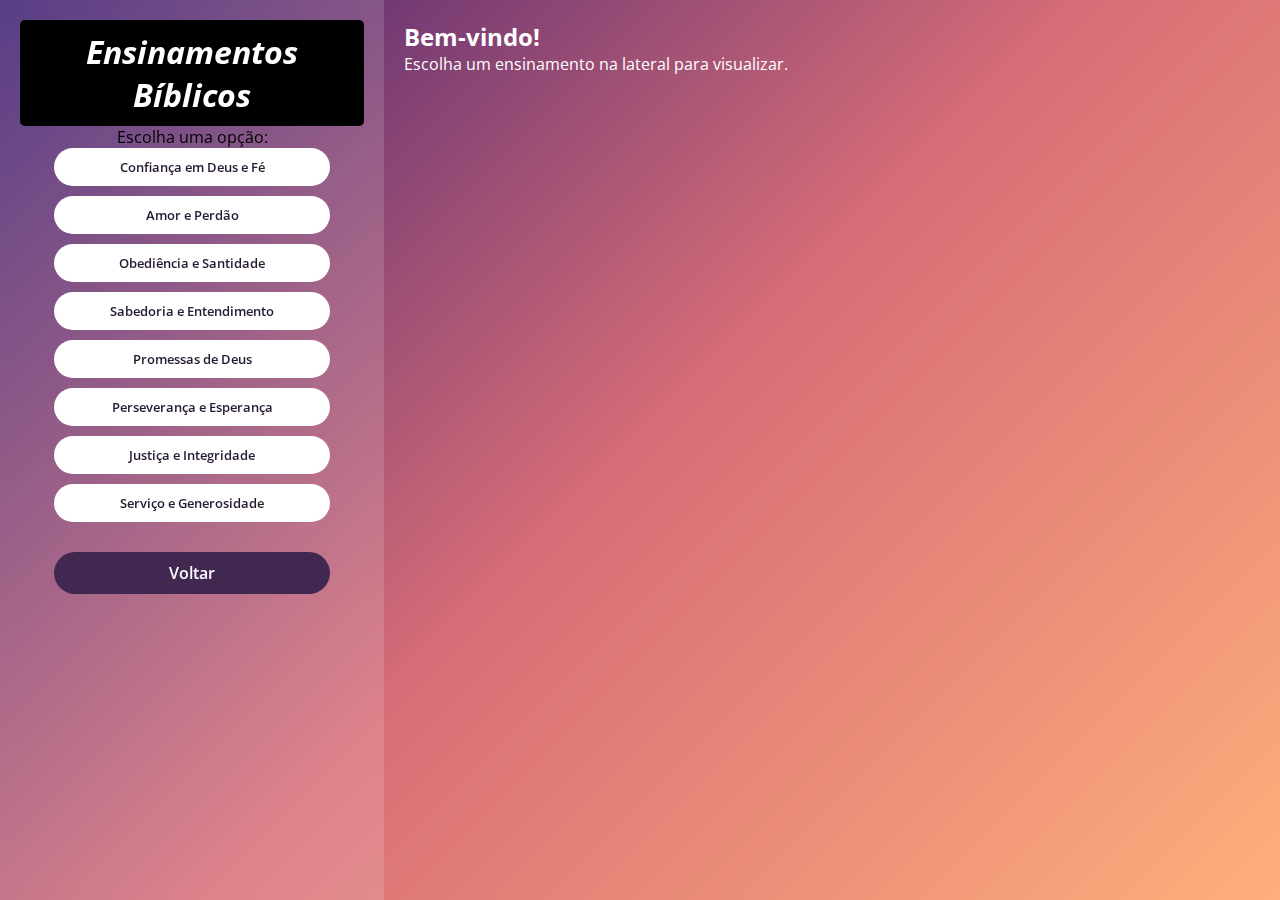
<file: pagina1.html>
<!DOCTYPE html>
<html lang="pt-br">

<head>
    <meta charset="UTF-8">
    <meta name="viewport" content="width=device-width, initial-scale=1.0">
    <title>Jesus é o único Caminho</title>
    <link rel="icon" type="image/png" href="img.bt/logo.png">
    <style>
        @import url("https://fonts.googleapis.com/css2?family=Open+Sans:wght@200;300;400;500;600;700&display=swap");

        * {
            margin: 0;
            padding: 0;
            box-sizing: border-box;
            font-family: "Open Sans", sans-serif;
        }

        body {
            display: flex;
            min-height: 100vh;
            width: 100%;
            background: linear-gradient(135deg, #3a1c71, #d76d77, #ffaf7b);
            position: relative;
            overflow: hidden;
        }

        .particles {
            position: absolute;
            width: 100%;
            height: 100%;
            top: 0;
            left: 0;
            pointer-events: none;
        }

        .sidebar {
            width: 30%;
            padding: 20px;
            background: rgba(255, 255, 255, 0.15);
            backdrop-filter: blur(10px);
            display: flex;
            flex-direction: column;
            align-items: center;
        }

        .content {
            width: 70%;
            padding: 20px;
            color: white;
        }

        h1 {
            font-size: 32px;
            font-weight: bold;
            color: #fff;
            background-color: #000;
            font-style: italic;
            padding: 10px;
            border-radius: 5px;
            text-align: center;
        }

        .button-container {
            display: flex;
            flex-direction: column;
            gap: 10px;
            width: 100%;
            align-items: center;
        }

        .button-container button, .back-button {
            background-color: #ffffff;
            color: #271930;
            font-weight: 600;
            text-decoration: none;
            padding: 10px;
            border-radius: 25px;
            text-align: center;
            transition: all 0.3s ease;
            border: none;
            cursor: pointer;
            width: 80%;
        }

        .button-container button:hover, .back-button:hover {
            background: #402850;
            color: white;
            transform: scale(1.05);
        }

        .back-button {
            margin-top: 20px;
            color: #fcfafd;
            background-color: #402850;
            display: flex;
            justify-content: center;
        }
    </style>
</head>

<body>
    <div class="sidebar">
        <h1>Ensinamentos Bíblicos</h1>
        <p>Escolha uma opção:</p>
        <div class="button-container">
            <button onclick="showContent('Confiança em Deus e Fé')">Confiança em Deus e Fé</button>
            <button onclick="showContent('Amor e Perdão')">Amor e Perdão</button>
            <button onclick="showContent('Obediência e Santidade')">Obediência e Santidade</button>
            <button onclick="showContent('Sabedoria e Entendimento')">Sabedoria e Entendimento</button>
            <button onclick="showContent('Promessas de Deus')">Promessas de Deus</button>
            <button onclick="showContent('Perseverança e Esperança')">Perseverança e Esperança</button>
            <button onclick="showContent('Justiça e Integridade')">Justiça e Integridade</button>
            <button onclick="showContent('Serviço e Generosidade')">Serviço e Generosidade</button>
            <a href="index.html" class="back-button">Voltar</a>
        </div>
    </div>

    <div class="content" id="content">
        <h2>Bem-vindo!</h2>
        <p>Escolha um ensinamento na lateral para visualizar.</p>
    </div>

    <script>
        const contentData = {
            "Confiança em Deus e Fé": `<h2>Confiança em Deus e Fé</h2>
                <p><strong>Gênesis 15:1-6</strong> Depois destas coisas, veio a palavra do Senhor a Abrão...</p>
                <p><strong>Êxodo 14:13-14</strong> Moisés, porém, disse ao povo: Não temais...</p>
                <p><strong>Êxodo 33:14</strong> Disse, pois, o Senhor: A minha presença irá contigo...</p>
                <p><strong>Números 14:8-9</strong> Se o Senhor se agradar de nós...</p>
                <p><strong>Deuteronômio 31:6</strong> Esforçai-vos e animai-vos...</p>
                <p><strong>Salmos 23:1-4</strong> O Senhor é o meu pastor...</p>
                <p><strong>Salmos 27:1-3</strong> O Senhor é a minha luz e a minha salvação...</p>
                <p><strong>Salmos 46:1-3</strong> Deus é o nosso refúgio e fortaleza...</p>
                <p><strong>Provérbios 3:5-6</strong> Confia no Senhor de todo o teu coração...</p>
                <p><strong>Isaías 26:3-4</strong> Tu conservarás em paz aquele cuja mente está firme em ti...</p>
                <p><strong>Isaías 41:10</strong> Não temas, porque eu sou contigo...</p>
                <p><strong>Jeremias 17:7-8</strong> Bendito o varão que confia no Senhor...</p>
                <p><strong>Daniel 3:16-18</strong> Responderam Sadraque, Mesaque e Abede-Nego...</p>
                <p><strong>Filipenses 4:13</strong> Posso todas as coisas naquele que me fortalece.</p>`,
            "Amor e Perdão": `<h2>Amor e Perdão</h2>
                <p><strong>Levítico 19:18</strong>...</p>
                <p><strong>Levítico 19:33-34</strong>...</p>
                <p><strong>Mateus 5:43-48</strong>...</p>
                <p><strong>Mateus 7:7-12</strong>...</p>
                <p><strong>Lucas 6:27-36</strong>...</p>
                <p><strong>Lucas 10:25-37</strong>...</p>
                <p><strong>1 João 3:11-18</strong>...</p>
                <p><strong>1 João 4:7-11</strong>...</p>
                <p><strong>Efésios 4:29-32</strong>...</p>`,
        };

        function showContent(topic) {
            let contentDiv = document.getElementById("content");
            let text = contentData[topic] || "Conteúdo não encontrado.";
            contentDiv.innerHTML = text;
        }
    </script>
</body>

</html>
</file>
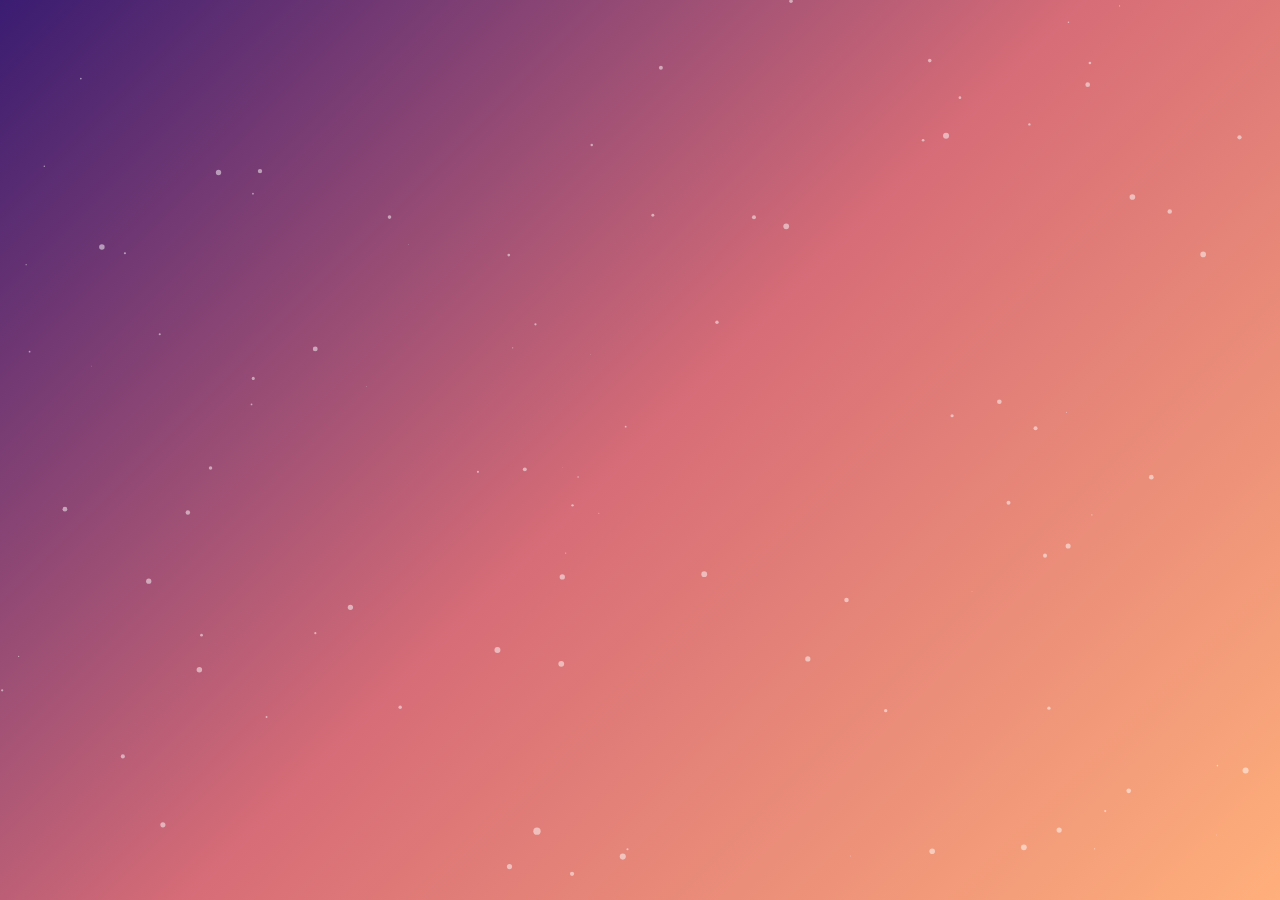
<file: pagina2.html>
<!DOCTYPE html>
<html lang="pt-br">
<head>
    <meta charset="UTF-8">
    <meta name="viewport" content="width=device-width, initial-scale=1.0">
    <title>Jesus é o único Caminho</title>
    <link rel="icon" type="image/png" href="img.bt/logo.png">
    <link rel="stylesheet" href="pagina2.css">
</head>
<body>
    <h1>Devocional</h1>
    <p>Reflexões para o seu crescimento espiritual.</p>

    <div class="container">
        <div class="section">
            <h2>O que é Devocional?</h2>
            <p>O devocional é um momento especial dedicado a buscar a presença de Deus, meditar em Sua Palavra e orar.</p>
        </div>

        <div class="section">
            <h2>Relacionamento com Deus</h2>
            <p>É fundamental manter um relacionamento constante com Deus por meio da oração, leitura da Bíblia e meditação na Sua Palavra.</p>
            <p><strong>Versículos:</strong></p>
            <ul>
                <li><b>Tiago 4:8</b> - "Chegai-vos a Deus, e ele se chegará a vós." </li>
                <li><b>Jeremias 29:13</b> - "Buscar-me-eis e me achareis, quando me buscardes de todo o vosso coração." </li>
            </ul>
        </div>

        <div class="section">
            <h2>Relacionamento com Jesus</h2>
            <p>Jesus nos ensina a viver uma vida de amor, perdão e obediência.</p>
            <p><strong>Versículos:</strong></p>
            <ul>
                <li><b>João 15:5</b> - "Eu sou a videira, vós sois os ramos." </li>
                <li><b>Mateus 11:28</b> - "Vinde a mim, todos os que estais cansados." </li>
            </ul>
        </div>

        <div class="section">
            <h2>Mudando Nossos Atos para Agradar a Deus</h2>
            <p>Deus nos chama a viver uma vida transformada, onde nossos pensamentos, palavras e ações estejam alinhados com Sua vontade.</p>
            <p><strong>Versículos:</strong></p>
            <ul>
                <li><b>Romanos 12:2</b> - "Transformai-vos pela renovação da vossa mente."</li>
                <li><b>Colossenses 3:23</b> - "Tudo o que fizerdes, fazei-o de todo o coração."</li>
            </ul>
        </div>
    </div>
    <a href="index.html">Voltar</a>
    
    <!-- Efeito de partículas -->
<canvas class="particles"></canvas>

<script>
    const canvas = document.querySelector(".particles");
    const ctx = canvas.getContext("2d");

    canvas.width = window.innerWidth;
    canvas.height = window.innerHeight;

    let particlesArray = [];

    class Particle {
        constructor() {
            this.x = Math.random() * canvas.width;
            this.y = Math.random() * canvas.height;
            this.size = Math.random() * 3 + 1;
            this.speedX = Math.random() * 1.5 - 0.75;
            this.speedY = Math.random() * 1.5 - 0.75;
        }

        update() {
            this.x += this.speedX;
            this.y += this.speedY;

            if (this.size > 0.2) this.size -= 0.02;
        }

        draw() {
            ctx.fillStyle = "rgba(255, 255, 255, 0.5)";
            ctx.beginPath();
            ctx.arc(this.x, this.y, this.size, 0, Math.PI * 2);
            ctx.fill();
        }
    }

    function initParticles() {
        particlesArray = [];
        for (let i = 0; i < 100; i++) {
            particlesArray.push(new Particle());
        }
    }

    function animateParticles() {
        ctx.clearRect(0, 0, canvas.width, canvas.height);

        for (let i = 0; i < particlesArray.length; i++) {
            particlesArray[i].update();
            particlesArray[i].draw();

            if (particlesArray[i].size <= 0.2) {
                particlesArray.splice(i, 1);
                particlesArray.push(new Particle());
            }
        }

        requestAnimationFrame(animateParticles);
    }

    window.addEventListener("resize", function () {
        canvas.width = window.innerWidth;
        canvas.height = window.innerHeight;
        initParticles();
    });

    initParticles();
    animateParticles();
</script>

</body>
</html>
</file>
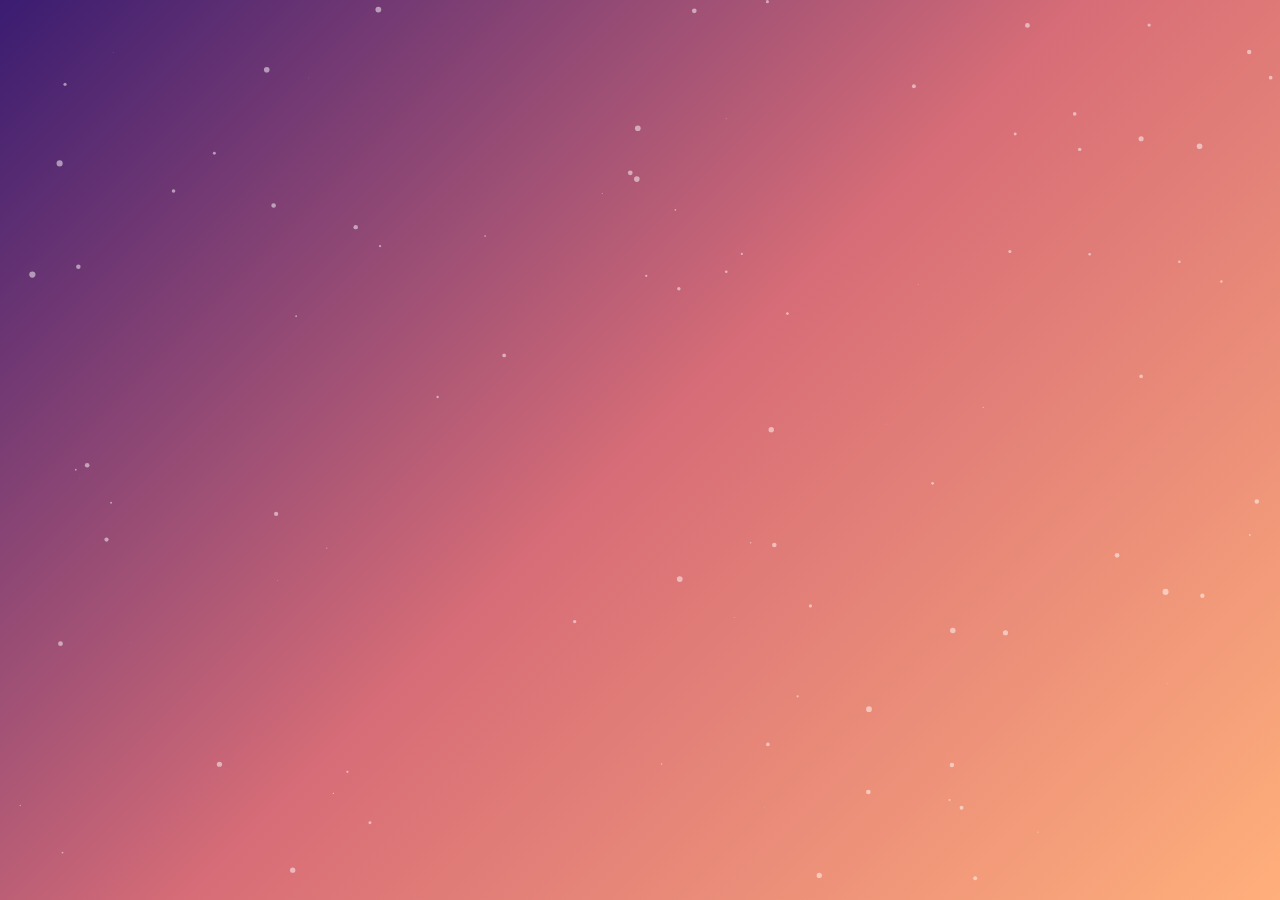
<file: pagina3.html>
<!DOCTYPE html>
<html lang="pt-br">
<head>
    <meta charset="UTF-8">
    <meta name="viewport" content="width=device-width, initial-scale=1.0">
    <title>Jesus é o único Caminho</title>
    <link rel="icon" type="image/png" href="img.bt/logo.png">
    <link rel="stylesheet" href="pagina3.css">
</head>
<body>
    <h1>Oração e Jejum</h1>
    <p>Descubra a importância da oração e do jejum para fortalecer sua caminhada com Deus.</p>

    <div class="container">
        <!-- Seção 1: Oração -->
        <div class="section">
            <h2>Oração</h2>
            <p>A oração é a comunicação direta com Deus. Devemos orar com fé e humildade.</p>
            <p><strong>Versículos sobre oração:</strong></p>
            <ul>
                <li><b>1 Tessalonicenses 5:17</b> - "Orem sem cessar."</li>
                <li><b>Mateus 6:6</b> - "Quando você orar, vá para seu quarto, feche a porta e ore a seu Pai, que está no secreto."</li>
                <li><b>Filipenses 4:6</b> - "Não andem ansiosos por coisa alguma, mas em tudo, pela oração e súplicas, com ação de graças, apresentem seus pedidos a Deus."</li>
            </ul>
        </div>

        <!-- Seção 2: Tipos de Oração -->
        <div class="section">
            <h2>Tipos de Oração</h2>
            <ul>
                <li><b>Oração de Adoração</b> - Expressa amor e reverência a Deus. <i>(Salmo 95:6)</i></li>
                <li><b>Oração de Confissão</b> - Pedir perdão pelos pecados. <i>(1 João 1:9)</i></li>
                <li><b>Oração de Intercessão</b> - Orar pelos outros. <i>(1 Timóteo 2:1)</i></li>
                <li><b>Oração de Ação de Graças</b> - Agradecer a Deus por Suas bênçãos. <i>(1 Tessalonicenses 5:18)</i></li>
                <li><b>Oração de Petição</b> - Pedir algo a Deus. <i>(Mateus 7:7)</i></li>
            </ul>
        </div>

        <!-- Seção 3: Jejum -->
        <div class="section">
            <h2>Jejum</h2>
            <p>O jejum bíblico é um tempo de consagração e busca por Deus.</p>
            <p><strong>Versículos sobre jejum:</strong></p>
            <ul>
                <li><b>Mateus 6:16-18</b> - Jesus ensina que o jejum deve ser feito de forma discreta, para Deus e não para os homens.</li>
                <li><b>Isaías 58:6</b> - "O jejum que desejo não é este: soltar as correntes da injustiça, desatar as cordas do jugo, pôr em liberdade os oprimidos e romper todo jugo?"</li>
                <li><b>Atos 13:2</b> - Os discípulos jejuavam antes de tomar decisões importantes.</li>
            </ul>
        </div>

        <!-- Seção 4: Tipos de Jejum -->
        <div class="section">
            <h2>Tipos de Jejum</h2>
            <ul>
                <li><b>Jejum Completo</b> - Sem alimentos e bebidas. <i>(Ester 4:16)</i></li>
                <li><b>Jejum Parcial</b> - Apenas certos tipos de alimentos. <i>(Daniel 10:3)</i></li>
                <li><b>Jejum de Propósito</b> - Para consagração e busca espiritual. <i>(Lucas 4:2)</i></li>
            </ul>
        </div>
    </div>
    <!-- Efeito de partículas -->
<canvas class="particles"></canvas>

<script>
    const canvas = document.querySelector(".particles");
    const ctx = canvas.getContext("2d");

    canvas.width = window.innerWidth;
    canvas.height = window.innerHeight;

    let particlesArray = [];

    class Particle {
        constructor() {
            this.x = Math.random() * canvas.width;
            this.y = Math.random() * canvas.height;
            this.size = Math.random() * 3 + 1;
            this.speedX = Math.random() * 1.5 - 0.75;
            this.speedY = Math.random() * 1.5 - 0.75;
        }

        update() {
            this.x += this.speedX;
            this.y += this.speedY;

            if (this.size > 0.2) this.size -= 0.02;
        }

        draw() {
            ctx.fillStyle = "rgba(255, 255, 255, 0.5)";
            ctx.beginPath();
            ctx.arc(this.x, this.y, this.size, 0, Math.PI * 2);
            ctx.fill();
        }
    }

    function initParticles() {
        particlesArray = [];
        for (let i = 0; i < 100; i++) {
            particlesArray.push(new Particle());
        }
    }

    function animateParticles() {
        ctx.clearRect(0, 0, canvas.width, canvas.height);

        for (let i = 0; i < particlesArray.length; i++) {
            particlesArray[i].update();
            particlesArray[i].draw();

            if (particlesArray[i].size <= 0.2) {
                particlesArray.splice(i, 1);
                particlesArray.push(new Particle());
            }
        }

        requestAnimationFrame(animateParticles);
    }

    window.addEventListener("resize", function () {
        canvas.width = window.innerWidth;
        canvas.height = window.innerHeight;
        initParticles();
    });

    initParticles();
    animateParticles();
</script>

</body>
<a href="index.html">Voltar</a>
</html>
</file>
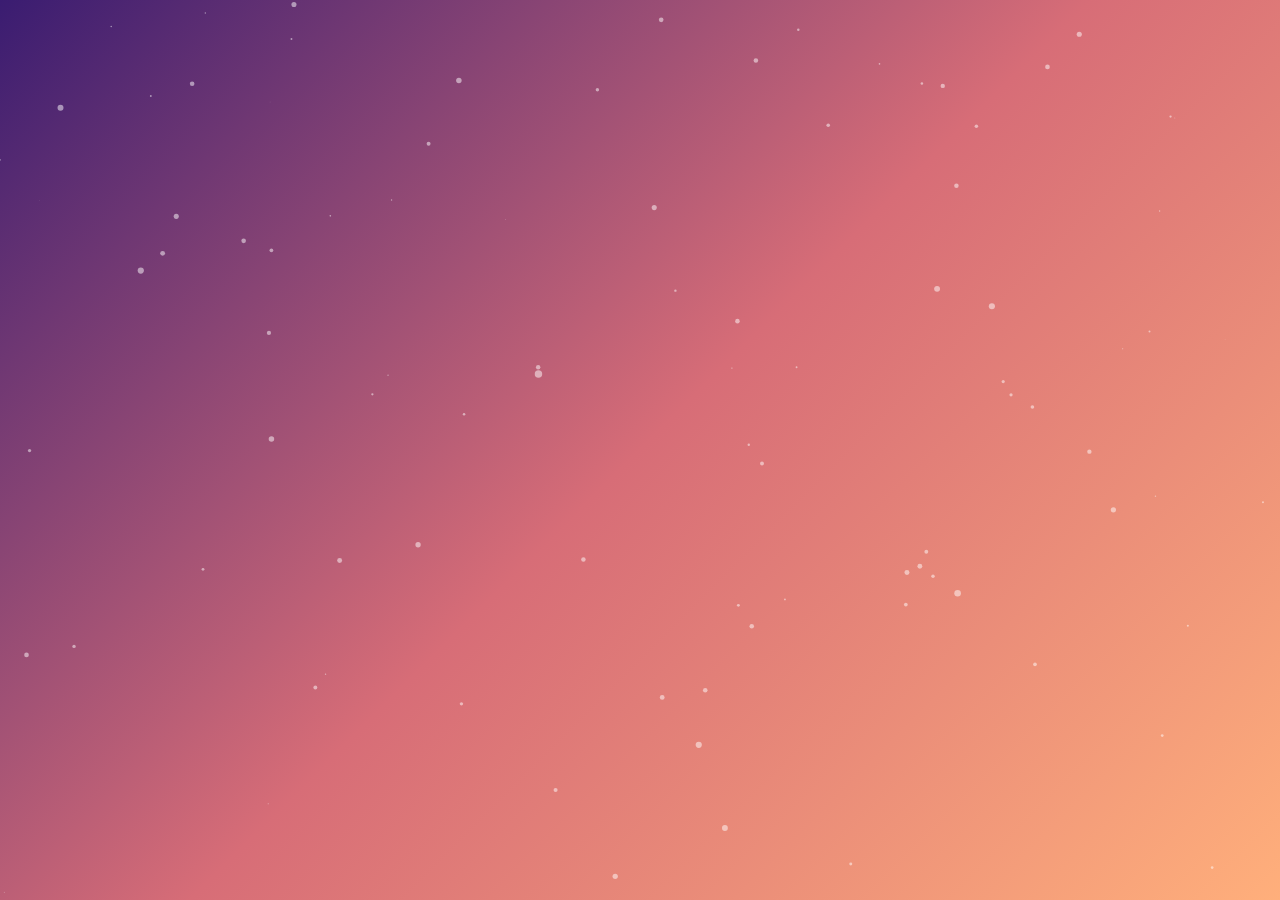
<file: pagina4.html>
<!DOCTYPE html>
<html lang="pt-br">
<head>
    <meta charset="UTF-8">
    <meta name="viewport" content="width=device-width, initial-scale=1.0">
    <title>Jesus é o único Caminho</title>
    <link rel="icon" type="image/png" href="img.bt/logo.png">
    <link rel="stylesheet" href="pagina4.css">

</head>

<body>
    <div class="container">
        <div class="section">
            <p>Versículos Bíblicos:</p>
            <div id="frase"></div>
            <button onclick="mostrarFrase()">Clique aqui!</button>
        </div>
    </div>

    <script src="script.js"></script>
    <!-- Efeito de partículas -->
<canvas class="particles"></canvas>

<script>
    const canvas = document.querySelector(".particles");
    const ctx = canvas.getContext("2d");

    canvas.width = window.innerWidth;
    canvas.height = window.innerHeight;

    let particlesArray = [];

    class Particle {
        constructor() {
            this.x = Math.random() * canvas.width;
            this.y = Math.random() * canvas.height;
            this.size = Math.random() * 3 + 1;
            this.speedX = Math.random() * 1.5 - 0.75;
            this.speedY = Math.random() * 1.5 - 0.75;
        }

        update() {
            this.x += this.speedX;
            this.y += this.speedY;

            if (this.size > 0.2) this.size -= 0.02;
        }

        draw() {
            ctx.fillStyle = "rgba(255, 255, 255, 0.5)";
            ctx.beginPath();
            ctx.arc(this.x, this.y, this.size, 0, Math.PI * 2);
            ctx.fill();
        }
    }

    function initParticles() {
        particlesArray = [];
        for (let i = 0; i < 100; i++) {
            particlesArray.push(new Particle());
        }
    }

    function animateParticles() {
        ctx.clearRect(0, 0, canvas.width, canvas.height);

        for (let i = 0; i < particlesArray.length; i++) {
            particlesArray[i].update();
            particlesArray[i].draw();

            if (particlesArray[i].size <= 0.2) {
                particlesArray.splice(i, 1);
                particlesArray.push(new Particle());
            }
        }

        requestAnimationFrame(animateParticles);
    }

    window.addEventListener("resize", function () {
        canvas.width = window.innerWidth;
        canvas.height = window.innerHeight;
        initParticles();
    });

    initParticles();
    animateParticles();
</script>

</body>
<div style="text-align: center;">
    <button class="botao-voltar" onclick="window.history.back()">Voltar</button>
</div>

</html>
</file>
<file: pagina2.css>
@import url("https://fonts.googleapis.com/css2?family=Open+Sans:wght@200;300;400;500;600;700&display=swap");

* {
    margin: 0;
    padding: 0;
    box-sizing: border-box;
    font-family: "Open Sans", sans-serif;
}

/* Configuração do fundo com cor sólida e partículas */

        body {
            display: flex;
            align-items: center;
            justify-content: center;
            flex-direction: column;
            min-height: 100vh;
            width: 100%;
            padding: 20px;
            background: linear-gradient(135deg, #3a1c71, #d76d77, #ffaf7b);
            text-align: center;
            position: relative;
            overflow: hidden;
        }


/* Partículas animadas (mesmo efeito da Página 1) */
.particles {
    position: absolute;
    width: 100%;
    height: 100%;
    top: 0;
    left: 0;
    pointer-events: none;
}

.container {
    display: grid;
    grid-template-columns: 1fr 1fr;
    gap: 20px;
    max-width: 900px;
    width: 100%;
    margin-top: 20px;
}

/* Animação de entrada para os elementos */
h1, h2, p, .section, a {
    opacity: 0;
    transform: translateY(20px);
    animation: fadeInUp 1s ease-in-out forwards;
}

/* Delay para cada elemento */
h1 { animation-delay: 0.2s; }
p { animation-delay: 0.4s; }
.section { animation-delay: 0.6s; }
a { animation-delay: 0.8s; }

/* Estilo dos títulos */
h1 {
    font-size: 26px;
    color: #ffffff;
    font-family: "Courier New", monospace;
    background-color: black;
    font-style: italic;
    padding: 10px;
    border-radius: 5px;
}

h2 {
    font-size: 22px;
    color: #ffffff;
    font-family: cursive;
}

/* Estilos dos textos */
p {
    font-size: 16px;
    color: #ffffff;
    font-family: serif;
}

ul {
    margin-top: 10px;
    padding-left: 20px;
}

ul li {
    font-size: 14px;
    color: #ffffff;
    font-family: serif;
}

/* Configuração das seções */
.section {
    background: rgba(255, 255, 255, 0.15);
    padding: 20px;
    border-radius: 10px;
    box-shadow: 2px 2px 10px rgba(0, 0, 0, 0.2);
    text-align: left;
    backdrop-filter: blur(10px);
}

/* Botões com animação */
a {
    display: inline-block;
    margin-top: 15px;
    padding: 10px 20px;
    background: #ffffff;
    color: #271930;
    text-decoration: none;
    border-radius: 5px;
    font-weight: bold;
    font-family: cursive;
    transition: 0.3s ease-in-out;
}

/* Efeito hover nos botões */
a:hover {
    background: #402850;
    color: white;
    transform: scale(1.05);
}

/* Keyframes das animações */
@keyframes fadeInUp {
    from {
        opacity: 0;
        transform: translateY(20px);
    }
    to {
        opacity: 1;
        transform: translateY(0);
    }
}
</file>
<file: pagina3.css>
@import url("https://fonts.googleapis.com/css2?family=Open+Sans:wght@200;300;400;500;600;700&display=swap");

* {
    margin: 0;
    padding: 0;
    box-sizing: border-box;
    font-family: "Open Sans", sans-serif;
}

/* Configuração do fundo com cor sólida e partículas */

body {
    display: flex;
    align-items: center;
    justify-content: center;
    flex-direction: column;
    min-height: 100vh;
    width: 100%;
    padding: 20px;
    background: linear-gradient(135deg, #3a1c71, #d76d77, #ffaf7b);
    text-align: center;
    position: relative;
    overflow: hidden;
}


/* Partículas animadas */
.particles {
    position: absolute;
    width: 100%;
    height: 100%;
    top: 0;
    left: 0;
    pointer-events: none;
}

.container {
    display: grid;
    grid-template-columns: 1fr 1fr;
    gap: 20px;
    max-width: 900px;
    width: 100%;
    margin-top: 20px;
}

/* Animação de entrada para os elementos */
h1, h2, p, .section, a {
    opacity: 0;
    transform: translateY(20px);
    animation: fadeInUp 1s ease-in-out forwards;
}

/* Delay para cada elemento */
h1 { animation-delay: 0.2s; }
p { animation-delay: 0.4s; }
.section { animation-delay: 0.6s; }
a { animation-delay: 0.8s; }

/* Estilo dos títulos */
h1 {
    font-size: 26px;
    color: #ffffff;
    font-family: "Courier New", monospace;
    background-color: black;
    font-style: italic;
    padding: 10px;
    border-radius: 5px;
}

h2 {
    font-size: 22px;
    color: #ffffff;
    font-family: cursive;
}

/* Estilos dos textos */
p {
    font-size: 16px;
    color: #ffffff;
    font-family: serif;
}

ul {
    margin-top: 10px;
    padding-left: 20px;
}

ul li {
    font-size: 14px;
    color: #ffffff;
    font-family: serif;
}

/* Configuração das seções */
.section {
    background: rgba(255, 255, 255, 0.15);
    padding: 20px;
    border-radius: 10px;
    box-shadow: 2px 2px 10px rgba(0, 0, 0, 0.2);
    text-align: left;
    backdrop-filter: blur(10px);
}

/* Botões com animação */
a {
    display: inline-block;
    margin-top: 15px;
    padding: 10px 20px;
    background: #ffffff;
    color: #271930;
    text-decoration: none;
    border-radius: 5px;
    font-weight: bold;
    font-family: cursive;
    transition: 0.3s ease-in-out;
}

/* Efeito hover nos botões */
a:hover {
    background: #402850;
    color: white;
    transform: scale(1.05);
}

/* Keyframes das animações */
@keyframes fadeInUp {
    from {
        opacity: 0;
        transform: translateY(20px);
    }
    to {
        opacity: 1;
        transform: translateY(0);
    }
}
</file>
<file: pagina4.css>
@import url("https://fonts.googleapis.com/css2?family=Open+Sans:wght@200;300;400;500;600;700&display=swap");

* {
    margin: 0;
    padding: 0;
    box-sizing: border-box;
    font-family: "Open Sans", sans-serif;
}

/* Configuração do fundo sólido */

body {
    display: flex;
    align-items: center;
    justify-content: center;
    flex-direction: column;
    min-height: 100vh;
    width: 100%;
    padding: 20px;
    background: linear-gradient(135deg, #3a1c71, #d76d77, #ffaf7b);
    text-align: center;
    position: relative;
    overflow: hidden;
}


/* Partículas animadas */
.particles {
    position: absolute;
    width: 100%;
    height: 100%;
    top: 0;
    left: 0;
    pointer-events: none;
}

/* Animação de entrada */
h1, p, .section, button, .botao-voltar {
    opacity: 0;
    transform: translateY(20px);
    animation: fadeInUp 1s ease-in-out forwards;
}

/* Delay para cada elemento */
h1 { animation-delay: 0.2s; }
p { animation-delay: 0.4s; }
.section { animation-delay: 0.6s; }
button, .botao-voltar { animation-delay: 0.8s; }

/* Estilização das seções */
.section {
    background: rgba(255, 255, 255, 0.15);
    padding: 20px;
    border-radius: 15px;
    box-shadow: 0 4px 8px rgba(0, 0, 0, 0.3);
    max-width: 400px;
    width: 100%;
    text-align: center;
    backdrop-filter: blur(10px);
}

/* Estilização do texto */
p {
    font-size: 18px;
    font-weight: bold;
    margin-bottom: 10px;
    font-family: monospace;
    color: #ffffff;
    background-color: #000;
    font-style: italic;
    padding: 5px;
    border-radius: 5px;
}

#frase {
    font-size: 16px;
    margin-bottom: 15px;
    font-family: serif;
    color: #ffffff;
}

/* Estilização dos botões */
button {
    background-color: #ffffff;
    color: #271930;
    font-weight: 600;
    border: none;
    padding: 10px 15px;
    cursor: pointer;
    border-radius: 25px;
    font-size: 16px;
    border: 2px solid transparent;
    transition: all 0.3s ease;
    width: 100%;
    font-family: cursive;
}

button:hover {
    color: #000000;
    background: rgba(255, 255, 255, 0.2);
    border-color: #ffffff;
    transform: scale(1.05);
}

/* Botão de voltar */
.botao-voltar {
    background-color: #1f1124;
    color: #ffffff;
    font-weight: bold;
    border: none;
    padding: 10px 20px;
    border-radius: 12px;
    font-size: 16px;
    cursor: pointer;
    box-shadow: 0px 4px 6px rgba(0, 0, 0, 0.3);
    transition: 0.3s ease-in-out;
    margin-top: 20px;
    max-width: 120px;
    width: auto;
}

.botao-voltar:hover {
    background-color: #2a1934;
    transform: scale(1.05);
}

/* Seção dos botões extras */
.extra-buttons-title {
    font-size: 24px;
    font-weight: bold;
    color: #ffffff;
    margin-bottom: 20px;
}

.extra-buttons {
    display: flex;
    justify-content: center;
    align-items: center;
    gap: 20px;
    flex-wrap: nowrap;
    overflow-x: auto;
    padding: 10px;
    max-width: 100%;
}

.button-container {
    display: flex;
    flex-direction: column;
    align-items: center;
    width: 180px;
    text-align: center;
    flex-shrink: 0;
}

.button-container img {
    width: 100%;
    height: 120px;
    object-fit: cover;
    border-radius: 10px;
    margin-bottom: 10px;
}

/* Keyframes da animação */
@keyframes fadeInUp {
    from {
        opacity: 0;
        transform: translateY(20px);
    }
    to {
        opacity: 1;
        transform: translateY(0);
    }
}
</file>
